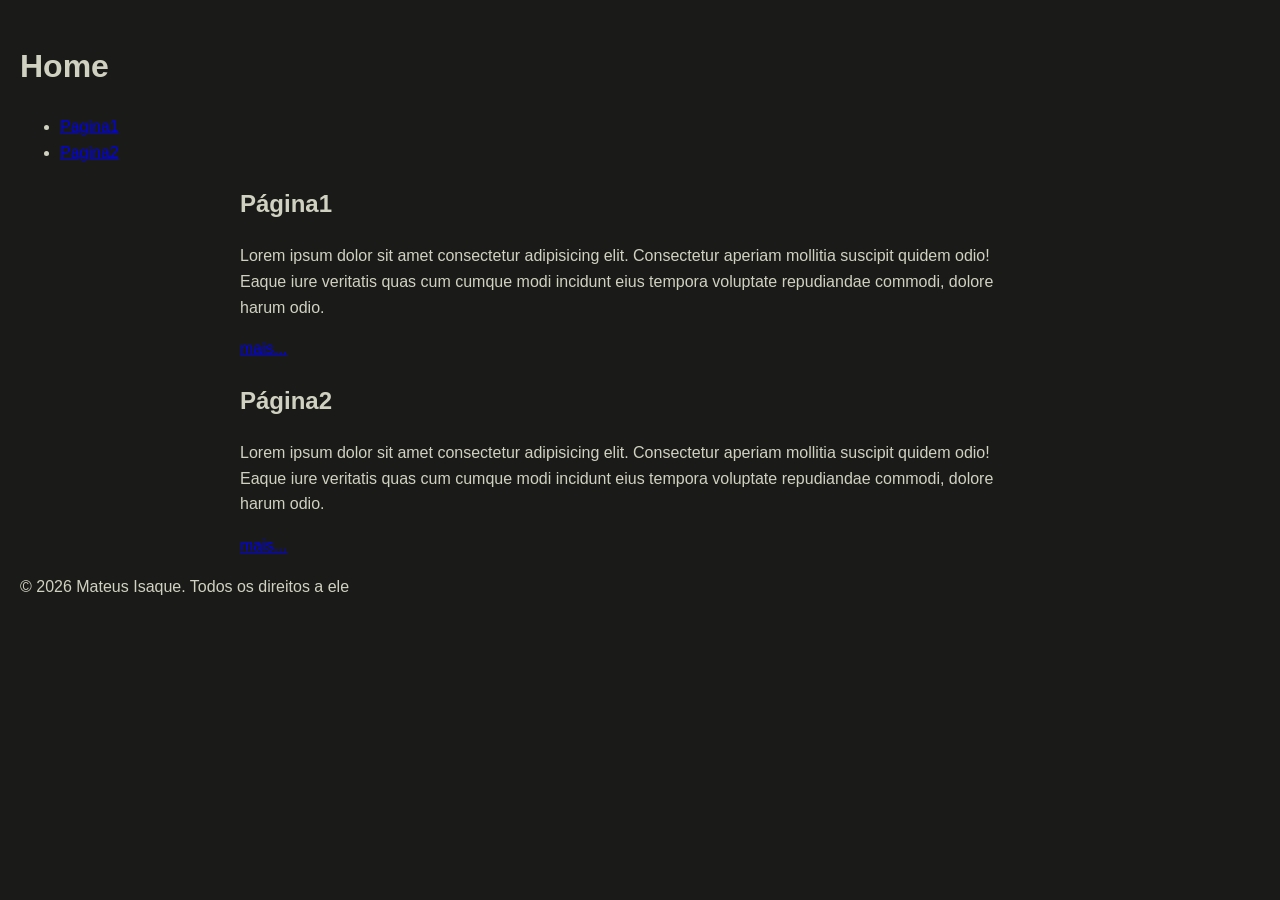
<file: index.html>
<!doctype html>
<html lang="pt-br">
<head>
    <meta charset="UTF-8" />
    <meta name="viewport" content="width=device-width, initial-scale=1.0" />
    <title>Página Inicial</title>

    <link rel="icon" href="./img/ico/ilustracao-de-desenho-web.png">

    <link rel="stylesheet" href="./css/style.css">
</head>
<body>
    <header >
        <h1>Home</h1>
        <nav>
            <ul>
                <li><a href="./pagina1.html">Pagina1</a></li>
                <li><a href="./paginas/pagina2.html">Pagina2</a></li>
            </ul>
        </nav>
    </header>

    

    <main>
        <section>
            <h2>Página1</h2>
            <p>
                Lorem ipsum dolor sit amet consectetur adipisicing elit. Consectetur
                aperiam mollitia suscipit quidem odio! Eaque iure veritatis quas cum
                cumque modi incidunt eius tempora voluptate repudiandae commodi,
                dolore harum odio.
            </p>
            <a href="./pagina1.html">mais...</a>
        </section>

        <section>
            <h2>Página2</h2>
            <p>
                Lorem ipsum dolor sit amet consectetur adipisicing elit. Consectetur
                aperiam mollitia suscipit quidem odio! Eaque iure veritatis quas cum
                cumque modi incidunt eius tempora voluptate repudiandae commodi,
                dolore harum odio.
            </p>
            <a href="./paginas/pagina2.html">mais...</a>
        </section>
    </main>

    <footer>
        <p>&copy; 2026 Mateus Isaque. Todos os direitos a ele</p>
    </footer>
</body>
</html>
</file>
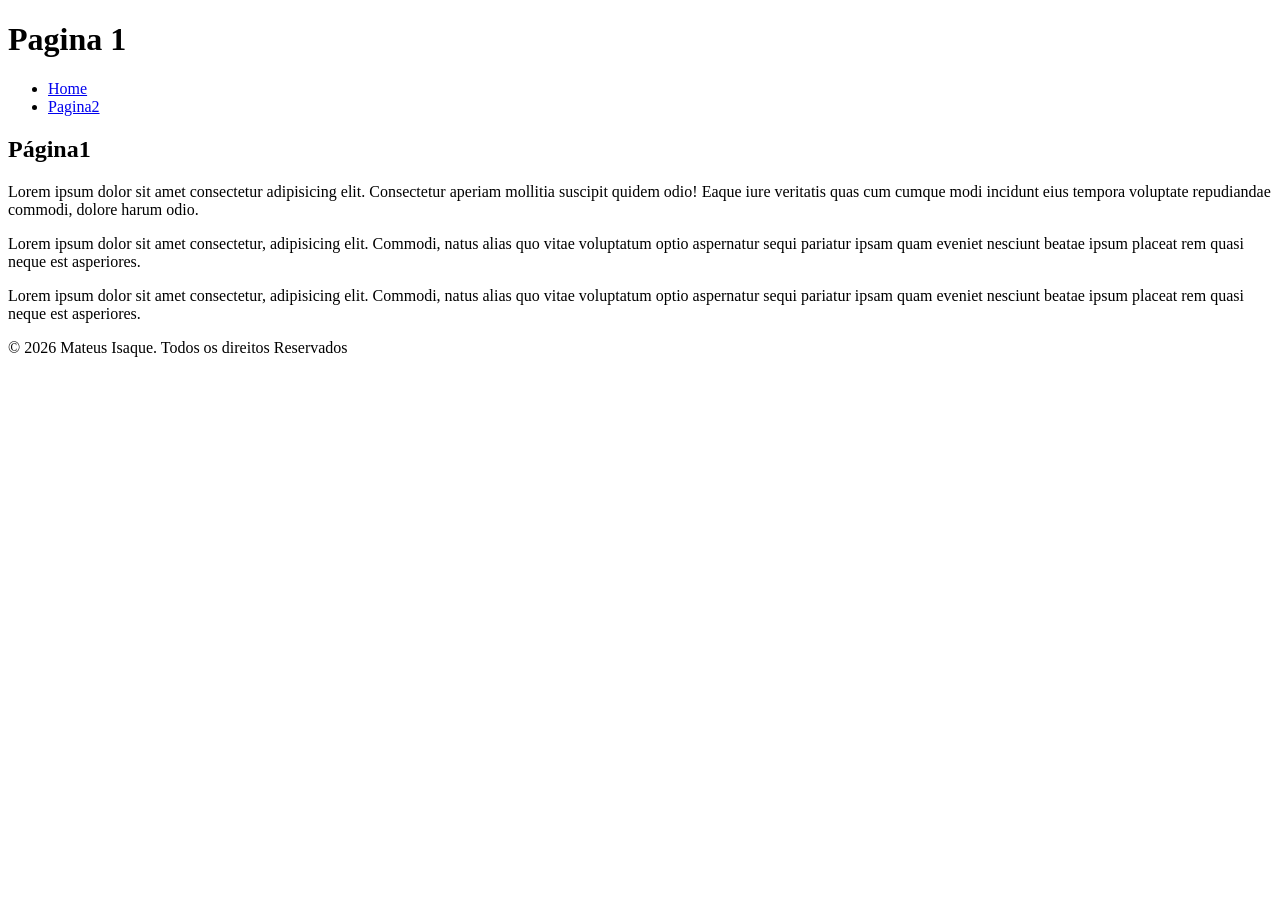
<file: pagina1.html>
<!doctype html>
<html lang="pt-br">
<head>
    <meta charset="UTF-8" />
    <meta name="viewport" content="width=device-width, initial-scale=1.0" />
    <title>Página 1</title>
</head>
<body>
    <header>
        <h1>Pagina 1</h1>
        <nav>
            <ul>
                <li><a href="./index.html"> Home </a></li>
                <li><a href="./paginas/pagina2.html">Pagina2</a></li>
            </ul>
        </nav>
    </header>

    <main>
        <section>
            <h2>Página1</h2>
            <p>
                Lorem ipsum dolor sit amet consectetur adipisicing elit. Consectetur
                aperiam mollitia suscipit quidem odio! Eaque iure veritatis quas cum
                cumque modi incidunt eius tempora voluptate repudiandae commodi,
                dolore harum odio.
            </p>
                <p>
                    Lorem ipsum dolor sit amet consectetur, adipisicing elit. Commodi, natus alias quo vitae voluptatum optio aspernatur sequi pariatur ipsam quam eveniet nesciunt beatae ipsum placeat rem quasi neque est asperiores.
                </p>
                    <p>
                    Lorem ipsum dolor sit amet consectetur, adipisicing elit. Commodi, natus alias quo vitae voluptatum optio aspernatur sequi pariatur ipsam quam eveniet nesciunt beatae ipsum placeat rem quasi neque est asperiores.
                    </p>
        </section>
    </main>

    <footer>
        <p>&copy; 2026 Mateus Isaque. Todos os direitos Reservados</p>
    </footer>
</body>
</html>
</file>
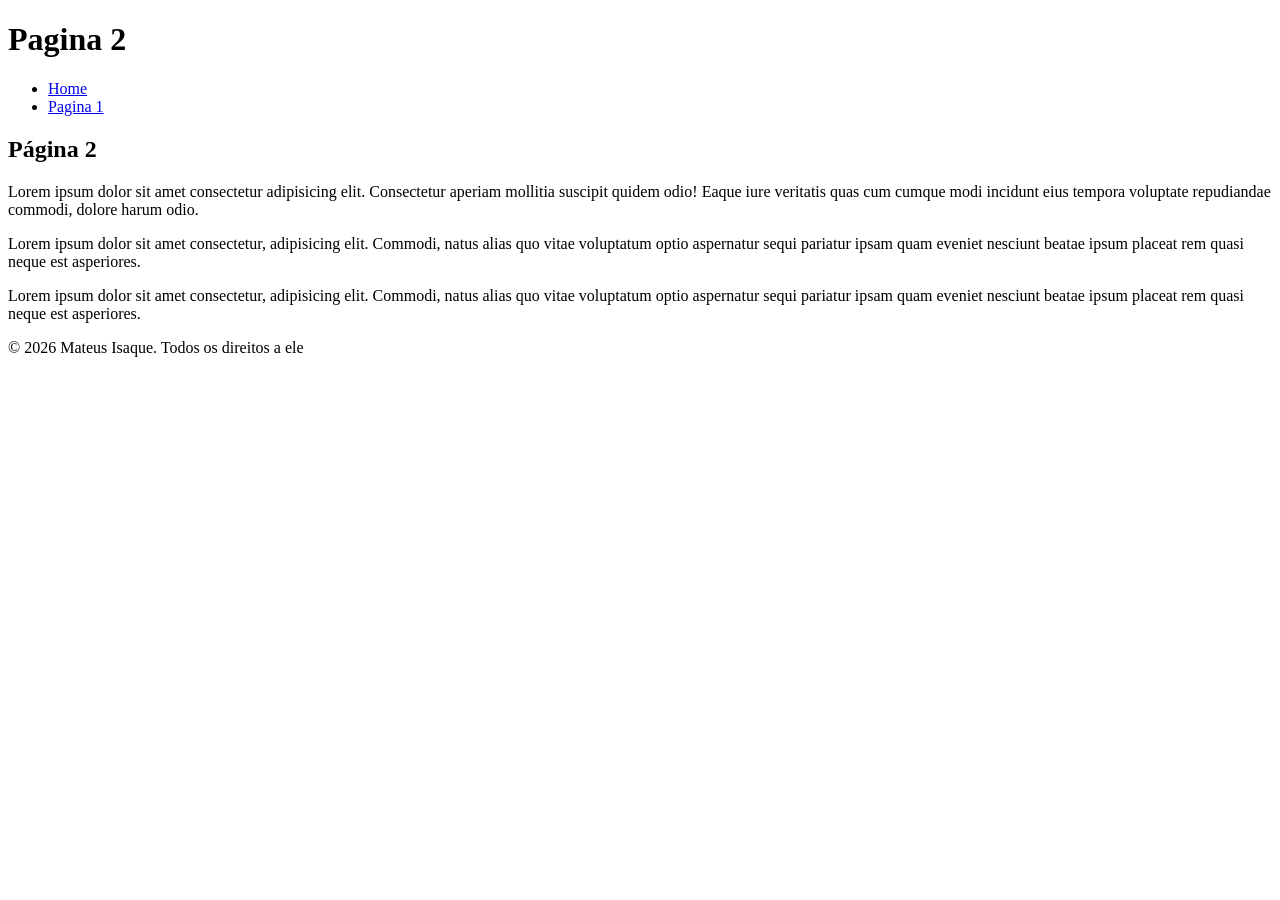
<file: paginas/pagina2.html>
<!doctype html>
<html lang="pt-br">
<head>
    <meta charset="UTF-8" />
    <meta name="viewport" content="width=device-width, initial-scale=1.0" />
    <title>Página 2</title>
</head>
<body>
    <header>
        <h1>Pagina 2</h1>
        <nav>
            <ul>
                <li><a href="../index.html"> Home </a></li>
                <li><a href="../pagina1.html">Pagina 1 </a></li>
            </ul>
        </nav>
    </header>

    <main>
        <section>
            <h2>Página 2</h2>
            <p>
                Lorem ipsum dolor sit amet consectetur adipisicing elit. Consectetur
                aperiam mollitia suscipit quidem odio! Eaque iure veritatis quas cum
                cumque modi incidunt eius tempora voluptate repudiandae commodi,
                dolore harum odio.
            </p>
                <p>
                    Lorem ipsum dolor sit amet consectetur, adipisicing elit. Commodi, natus alias quo vitae voluptatum optio aspernatur sequi pariatur ipsam quam eveniet nesciunt beatae ipsum placeat rem quasi neque est asperiores.
                </p>
                    <p>
                    Lorem ipsum dolor sit amet consectetur, adipisicing elit. Commodi, natus alias quo vitae voluptatum optio aspernatur sequi pariatur ipsam quam eveniet nesciunt beatae ipsum placeat rem quasi neque est asperiores.
                    </p>
        </section>
    </main>

    <footer>
        <p>&copy; 2026 Mateus Isaque. Todos os direitos a ele</p>
    </footer>
</body>
</html>
</file>
<file: css/style.css>
body{
    background-color: #1a1b18;
    color: #d1d1c1;
    font-family: 'Segoe UI', Tahoma, Geneva, Verdana, sans-serif;
    line-height: 1.6;
    margin: 0;
    padding: 20px;
}

main{
    max-width: 800px;
    margin: 0 auto;
}
</file>
